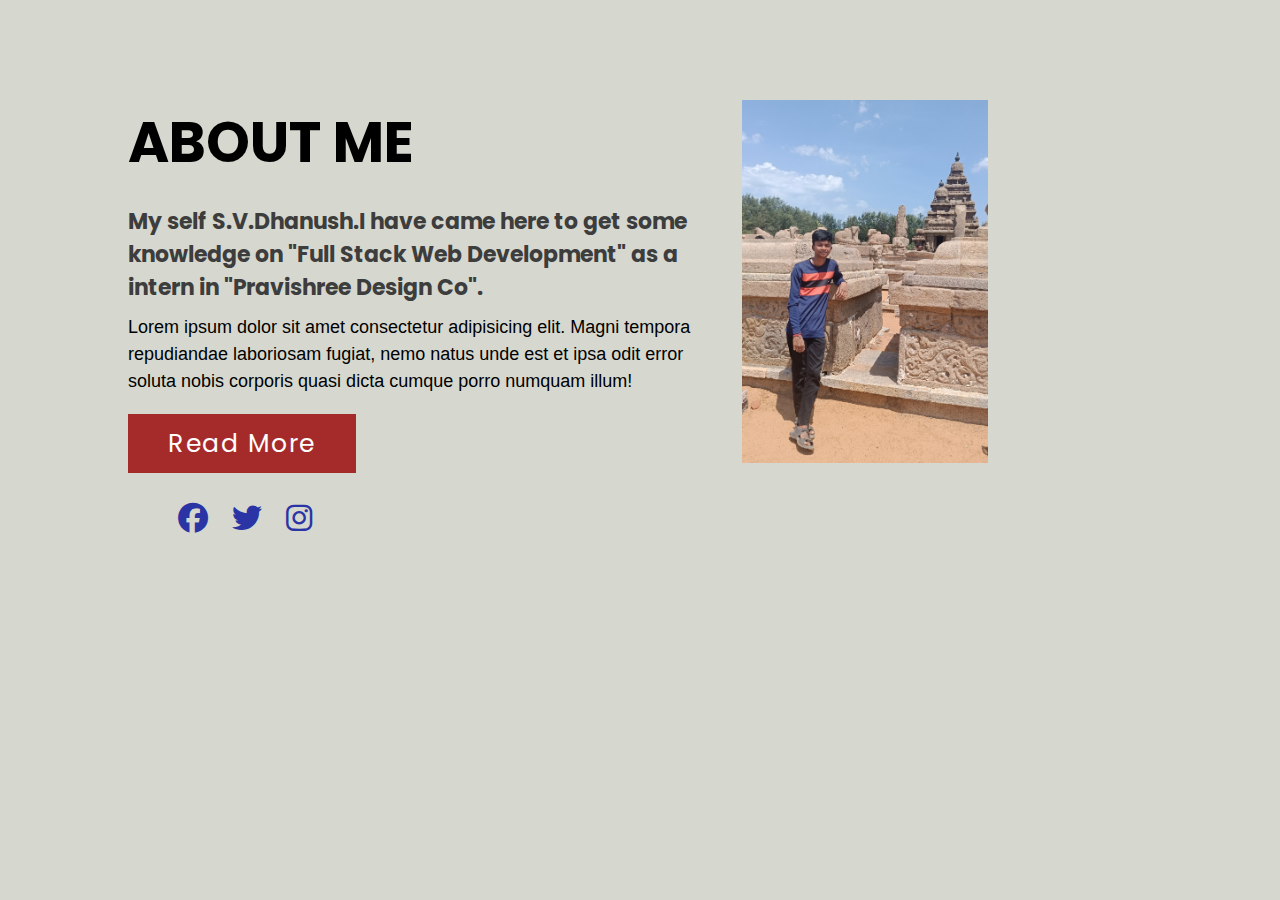
<file: index.html>
<!DOCTYPE html>
<html lang="en">
<head>
    <meta charset="UTF-8">
    <meta name="viewport" content="width=device-width, initial-scale=1.0">
    <title>Document</title>
    <link rel="stylesheet" href="../css/style.css">
    <link rel="stylesheet" href="https://cdnjs.cloudflare.com/ajax/libs/font-awesome/6.7.2/css/all.min.css">
</head>
<body>
     <div class="section">
        <div class="container">
            <div class="content-section">
                <div class="title">
                    <h1>About Me</h1>
                </div>
                <div class="content">
                    <h3>My self S.V.Dhanush.I have came here to get some knowledge on "Full Stack Web Development" as a intern in "Pravishree Design Co".</h3>
                    <p>Lorem ipsum dolor sit amet consectetur adipisicing elit. Magni tempora repudiandae laboriosam fugiat, nemo natus unde est et ipsa odit error soluta nobis corporis quasi dicta cumque porro numquam illum!</p>
                    <div class="button">
                        <a href="">Read More</a>
                    </div>
                </div>
                <div class="social">
                    <a href=""><i class="fab fa-facebook"></i></a>
                    <a href=""><i class="fab fa-twitter"></i></a>
                    <a href=""><i class="fab fa-instagram"></i></a>

                </div>
            </div>
            <div class="image-section">
                <img src="../images/WhatsApp Image 2025-06-17 at 22.40.30_5cdbcabe.jpg" >

            </div>
        </div>

    </div>

</body>
</html>
</file>
<file: css/style.css>
@import url('https://fonts.googleapis.com/css2?family=Huninn&family=Open+Sans:ital,wght@0,300..800;1,300..800&family=Poppins:ital,wght@0,100;0,200;0,300;0,400;0,500;0,600;0,700;0,800;0,900;1,100;1,200;1,300;1,400;1,500;1,600;1,700;1,800;1,900&display=swap');
*{
    margin: 0px;
    padding: 0px;
    box-sizing: border-box;
    font-family: 'Poppins',sans-serif;
}
.section{
    width: 100%;
    min-height: 100vh;
    background-color: rgb(214, 216, 207);
}
.container{
    width: 80%;
    display: block;
    margin: auto;
    padding-top: 100px;
}
.content-section{
    float: left;
    width: 55%;

}
.image-section{
    float: right;
    width: 40%;
}
.image-section img{
    width: 60%;
    height: auto;
}
.content-section .title{
    text-transform: uppercase;
    font-size: 28px;

}
.content-section .content h3{
    margin-top: 20px;
    color: #3d3d3d;
    font-size: 22px;

}
.content-section .content p{
    margin-top: 10px;
    font-family: sans-serif;
    font-size: 18px;
    line-height: 1.5;
}
.content-section .content .button{
    margin-top: 30px;

}
.content-section .content .button a{
    background-color: #a52a2a;
    padding: 12px 40px;
    text-decoration: none;
    color: #fff;
    font-size: 25px;
    letter-spacing: 1.5px;
}
.content-section .content .button a:hover{
    background-color: #a52a5a;
    color: #fff;
}
.content-section .social{
    margin: 40px 40px;
}
.content-section .social i{
    color: #2a34a5;
    font-size: 30px;
    padding: 0px 10px;

}
.content-section .social i:hover{
    color:#3d3d3d;
}
@media  screen and (max-width:768px){
    .container{
        width: 80%;
        display: block;
        margin: auto;
        padding-top:50px;
    
    }
    .content-section{
        float: none;
        width: 100%;
        display: block;
        margin: auto;
    }
    .image-section{
        float: none;
        width: 100%;
        display: block;
        margin:auto;

    }
    .image-section img{
        width: 100%;
        height: auto;
        display: block;
        margin: auto;
    }
    .content-section .title{
        text-align: center;
        font-size: 19px;
    }
    .content-section .content .button{
        text-align: center;
    }
    .content-section .content .button a{
        padding: 9px 38px;
        
    }
    .content-section .social{
        text-align: center;
        letter-spacing: 2.5px;

    }
}
</file>
